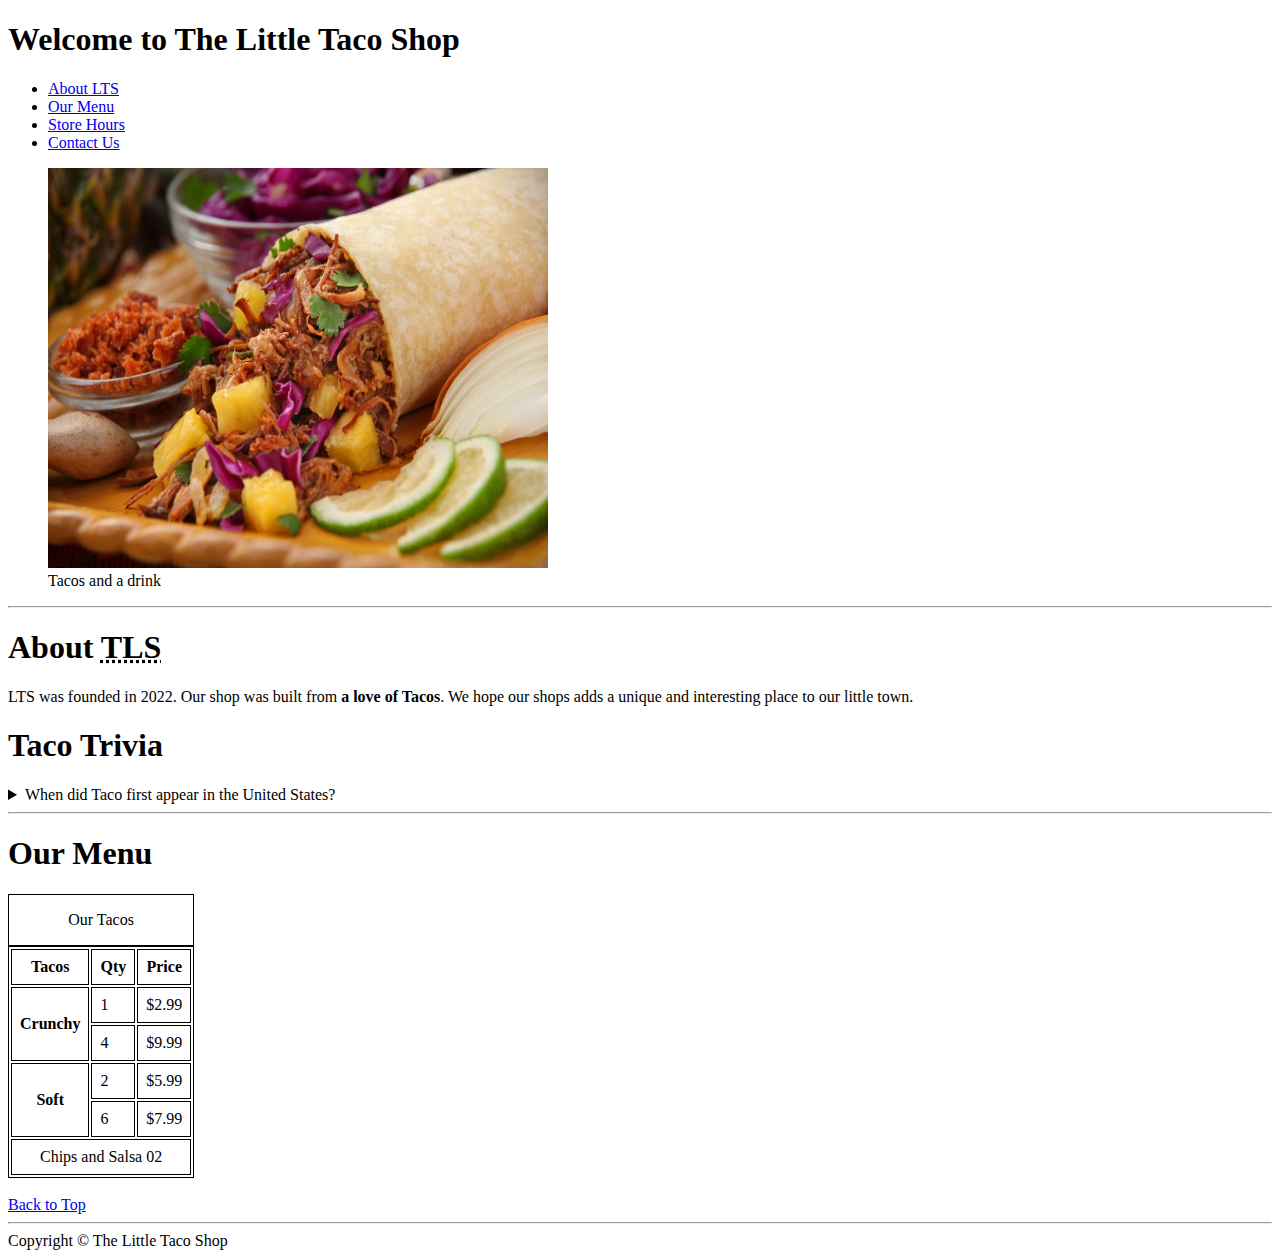
<file: index.html>
<!DOCTYPE html>
<html lang="en">
<head>
    <meta charset="UTF-8">
    <meta name="viewport" content="width=device-width, initial-scale=1.0">
    <meta name="author" content="Augustus Ejike">
    <link rel="icon" href="on.png" type="image/x-icon">
    <link rel="stylesheet" href="index.css">
    <title>Buy me a coffee</title>
</head>
<body>

<header>
<h1>Welcome to The Little Taco Shop</h1>

<nav>
    <ul>
        <li>
            <a href="about.html">About LTS</a>
        </li>
        <li>
            <a href="#">Our Menu</a>
        </li>
        <li>
            <a href="#">Store Hours</a>
        </li>
        <li>
            <a href="contact.html">Contact Us</a>
        </li>
    </ul>
</nav>
</header>



<main>

<figure>
    <img src="taco.jpg" title="tacos" alt="" style="height: 400px; width: 500px;">
    <figcaption>
        Tacos and a drink
    </figcaption>
</figure>
<hr>

<section>
    <h1>About <abbr title="The Little Taco Shop">TLS</abbr></h1>
    <p>
        LTS was founded in 2022. Our shop was built from <b>a love of Tacos</b>. We hope our shops adds a unique and interesting place to our little town.
    </p>
</section>

<section>
    <h1>Taco Trivia</h1>
<details>
    <summary>
        When did Taco first appear in the United States?
    </summary>
    <p>2022</p>
</details>
</section>
<hr>

<section>
    <h1>Our Menu</h1>
    <table>
        <caption style="border: 1px solid black; padding: 1em;">Our Tacos</caption>
        <thead>
            <tr>
                <th>Tacos</th>
                <th>Qty</th>
                <th>Price</th>
            </tr>
        </thead>
        <tbody>
            <tr>
                <th rowspan="2">Crunchy</td>
                <td>1</td>
                <td>&dollar;2.99</td>
            </tr>
            <tr>
                <td>4</td>
                <td>&dollar;9.99</td>
            </tr>
            <tr>
                <th rowspan="2">Soft</td>
                <td>2</td>
                <td>&dollar;5.99</td>
            </tr>
            <tr>
                <td>6</td>
                <td>&dollar;7.99</td>
            </tr>
        </tbody>
        <tfoot>
            <tr>
                <td colspan="3" style="text-align: center;">Chips and Salsa 02</td>
            </tr>
        </tfoot>
    </table>
</section>
<br>

<a href="#">Back to Top</a>

<hr>




</main>


<footer>
    Copyright &copy; The Little Taco Shop
</footer>


<style>
    section table{
        border: 1px solid black;
        /* border-collapse: collapse; */
    }
    section table td, tr, th{
        border: 1px solid black;
        padding: 0.5em;
    }
</style>

</body>
</html>
</file>
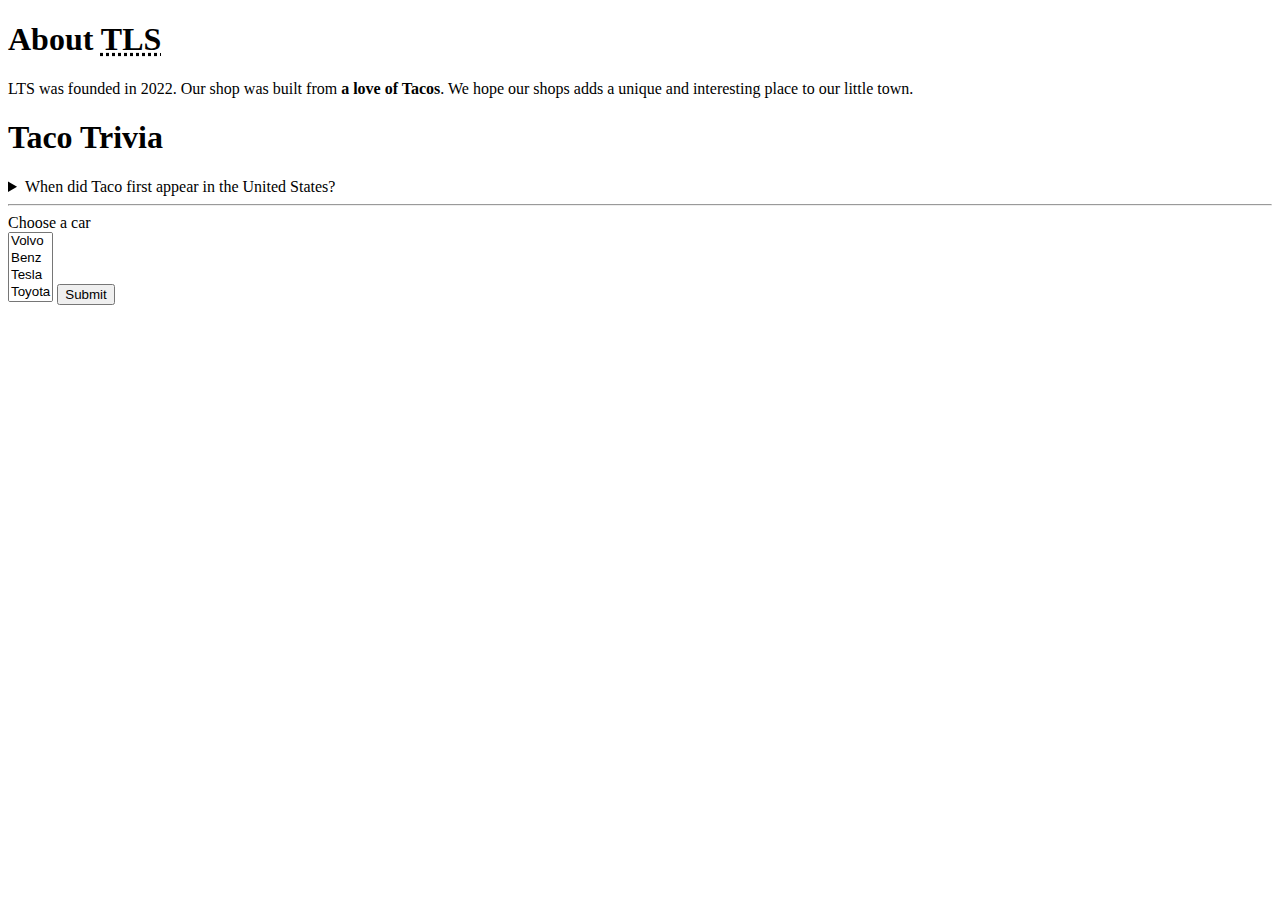
<file: about.html>
<!DOCTYPE html>
<html lang="en">
<head>
    <meta charset="UTF-8">
    <meta name="viewport" content="width=device-width, initial-scale=1.0">
    <meta name="author" content="Augustus Ejike">
    <link rel="icon" href="on.png" type="image/x-icon">
    <title>About Taco</title>
</head>
<body>
    


<header>

</header>


<main>
    <section>
        <h1>About <abbr title="The Little Taco Shop">TLS</abbr></h1>
        <p>
            LTS was founded in 2022. Our shop was built from <b>a love of Tacos</b>. We hope our shops adds a unique and interesting place to our little town.
        </p>
    </section>
    
    <section>
        <h1>Taco Trivia</h1>
    <details>
        <summary>
            When did Taco first appear in the United States?
        </summary>
        <p>2022</p>
    </details>
    </section>
    <hr>

<form action="/">

    <label for="car">Choose a car</label> <br>
    <select name="cars" id="cars" size="4" multiple>
        <option value="Volvo">Volvo</option>
        <option value="Benz">Benz</option>
        <option value="Tesla">Tesla</option>
        <option value="Toyota">Toyota</option>
        <option value="Lexus">Lexus</option>
    </select>
    <button type="submit">Submit</button>
</form>


</main>

<footer>

</footer>

</body>
</html>
</file>
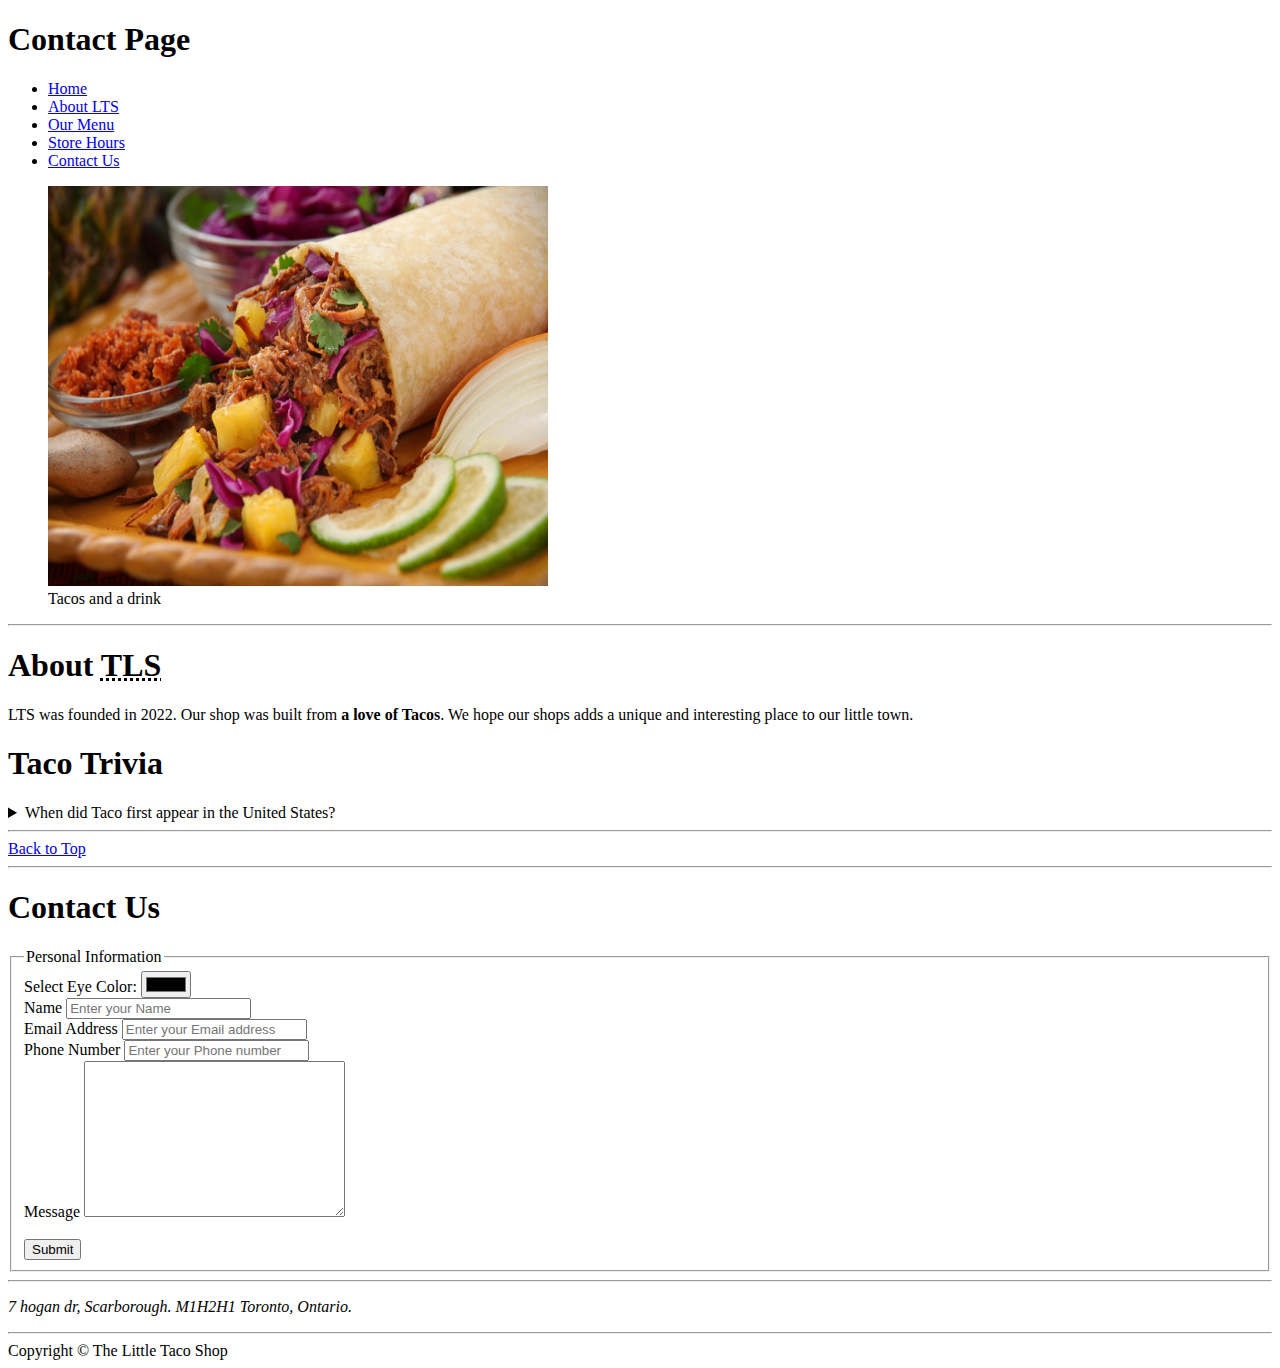
<file: contact.html>
<!DOCTYPE html>
<html lang="en">
<head>
    <meta charset="UTF-8">
    <meta name="viewport" content="width=device-width, initial-scale=1.0">
    <meta name="author" content="Augustus Ejike">
    <link rel="icon" href="on.png" type="image/x-icon">
    <title>Contact Us</title>
</head>
<body>
    
    <header>
        <h1>Contact Page</h1>
        
        <nav>
            <ul>
                <li>
                    <a href="/">Home</a>
                </li>
                <li>
                    <a href="/#about.html">About LTS</a>
                </li>
                <li>
                    <a href="#">Our Menu</a>
                </li>
                <li>
                    <a href="#">Store Hours</a>
                </li>
                <li>
                    <a href="contact.html">Contact Us</a>
                </li>
            </ul>
        </nav>
        </header>


<main>

    <figure>
        <img src="taco.jpg" title="tacos" alt="" style="height: 400px; width: 500px;">
        <figcaption>
            Tacos and a drink
        </figcaption>
    </figure>
    <hr>
    
    <section>
        <h1>About <abbr title="The Little Taco Shop">TLS</abbr></h1>
        <p>
            LTS was founded in 2022. Our shop was built from <b>a love of Tacos</b>. We hope our shops adds a unique and interesting place to our little town.
        </p>
    </section>
    
    <section>
        <h1>Taco Trivia</h1>
    <details>
        <summary>
            When did Taco first appear in the United States?
        </summary>
        <p>2022</p>
    </details>
    </section>
    <hr>
    
    <a href="#">Back to Top</a>
    
    <hr>

    <section>
        <h1>Contact Us</h1>
        <fieldset>
            <legend>Personal Information</legend>
            <form action="/">
                Select Eye Color: <input type="color" name="" id="">
                <div>
                    <label for="name">Name</label>
                    <input type="text" placeholder="Enter your Name" required>
                </div>
                <div>
                    <label for="name">Email Address</label>
                    <input type="text" placeholder="Enter your Email address" required>
                </div>
                <div>
                    <label for="name">Phone Number</label>
                    <input type="text" placeholder="Enter your Phone number" required>
                </div>
                <div>
                    <label for="name">Message</label>
                    <textarea name="Message" id="" cols="30" rows="10"></textarea>
                </div> <br>
                <button type="submit">Submit</button>
            </form>
        </fieldset>
        
    </section>

<hr>
<address>
    <p>7 hogan dr, Scarborough. M1H2H1
        Toronto, Ontario.
    </p>
</address>
</main>

<hr>
<footer>
    Copyright &copy; The Little Taco Shop
</footer>



</body>
</html>
</file>
<file: index.css>
body{
    /* background-image: url("Screenshot\ 2024-04-02\ at\ 2.35.05\ AM.png"); */
    background-position: left top;
    background-repeat: no-repeat;
    background-attachment: fixed;
    background-color: white;
}

main .test{
    text-shadow: 2px 2px 5px red, 2px 2px 5px #04aacd, 2px 2px 5px yellow;
}
</file>
